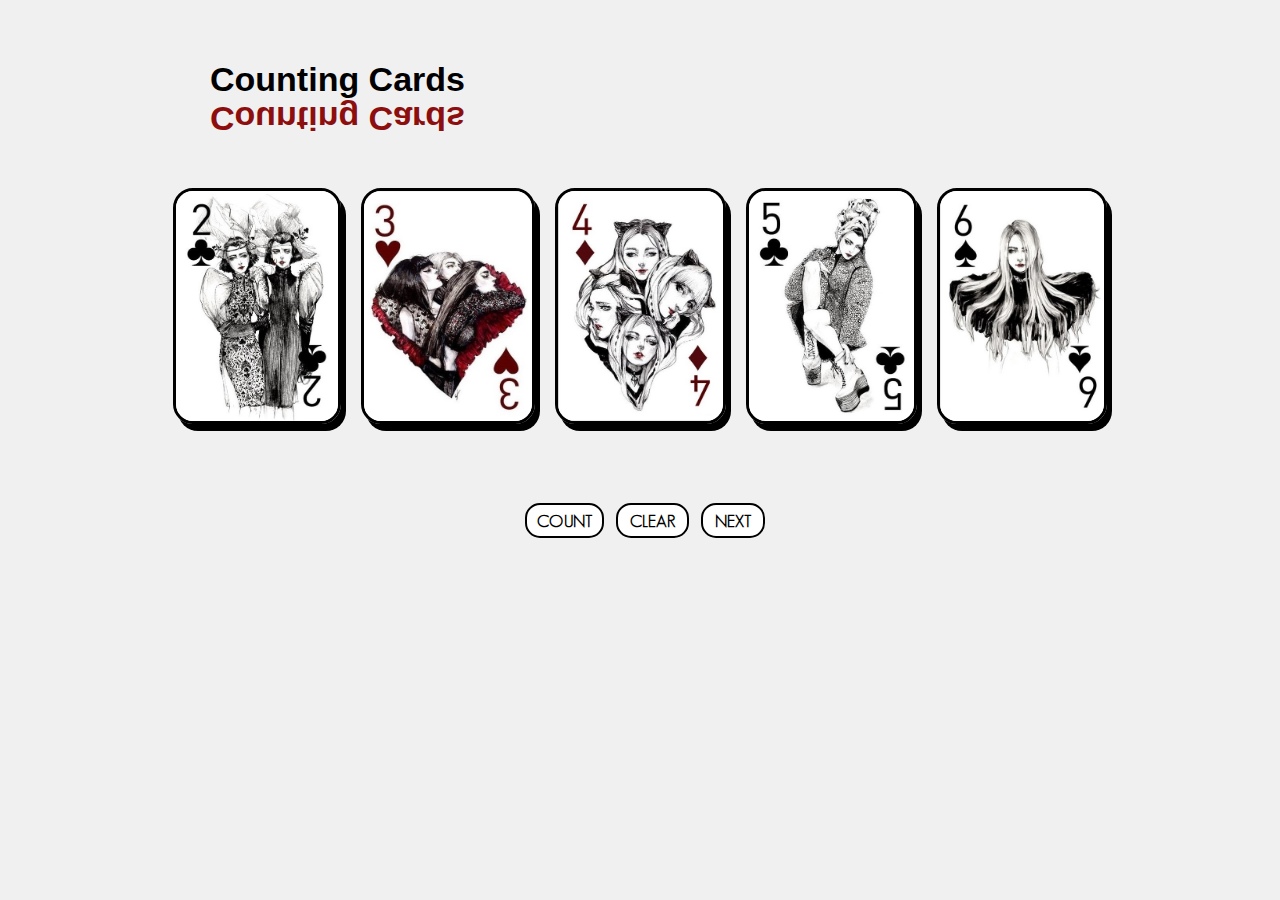
<file: index.html>
<!DOCTYPE html>
<html lang="en">
<head>
    <meta charset="UTF-8">
    <meta http-equiv="X-UA-Compatible" content="IE=edge">
    <meta name="viewport" content="width=device-width, initial-scale=1.0">
    <link rel="stylesheet" href="styles.css">
    <title>Counting Cards</title>
</head>
<body>
    <div class="header">
        <a href="index.html"><h1>Counting Cards</h1></a>
        <a href="index.html"><h1 class="h1">Counting Cards</h1></a>
    </div>
    <div class="row">
        <div class="column">
            <div class="card">
                <img src="images/2.jpg" alt="">
            </div>
            <div class="card">
                <img src="images/3.JPG" alt="">
            </div>
            <div class="card">
                <img src="images/4.JPG" alt="">
            </div>
            <div class="card">
                <img src="images/5.jpg" alt="">
            </div>
            <div class="card">
                <img src="images/6.JPG" alt="">
            </div>
        </div>
    </div>
    <h2 id="card1"></h2>
    <div class="button">
        <a href="#" type="button" class="btn1" onclick="firstseq()">Count</a>
        <a href="#" type="button" class='btn2' onclick="reset()">Clear</a>
        <a href="html/card2.html" class="btn3" type="button" >Next</a>
    </div>
<script src="index.js"></script>
</body>
</html>
</file>
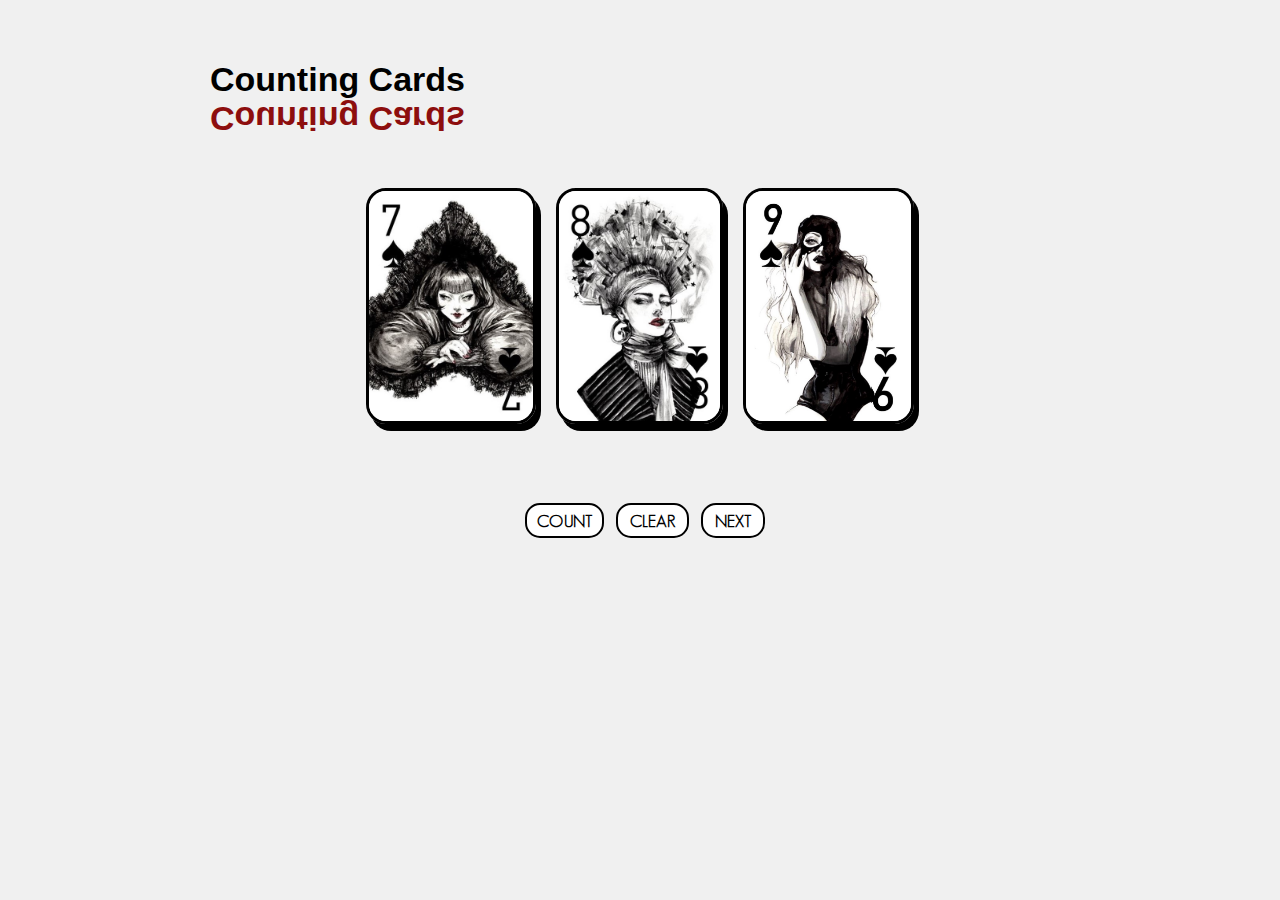
<file: html/card2.html>
<!DOCTYPE html>
<html lang="en">
<head>
    <meta charset="UTF-8">
    <meta http-equiv="X-UA-Compatible" content="IE=edge">
    <meta name="viewport" content="width=device-width, initial-scale=1.0">
    <link rel="stylesheet" href="../styles.css">
    <title>Counting Cards</title>
</head>
<body>
    <div class="header">
        <a href="../index.html"><h1>Counting Cards</h1></a>
        <a href="../index.html"><h1 class="h1">Counting Cards</h1></a>
    </div>
    <div class="row">
        <div class="column">
            <div class="card">
                <img src="../images/7.JPG" alt="">
            </div>
            <div class="card">
                <img src="../images/8.JPG" alt="">
            </div>
            <div class="card">
                <img src="../images/9.JPG" alt="">
            </div>
        </div>
    </div>
    <h2 id="card2"></h2>
    <div class="button">
        <a href="#" type="button" class="btn1" onclick="secondseq()">Count</a>
        <a href="#" type="button" class='btn2' onclick="reset2()">Clear</a>
        <a href="card3.html" class="btn3" type="button" >Next</a>
    </div>
<script src="../index.js"></script>
</body>
</html>
</file>
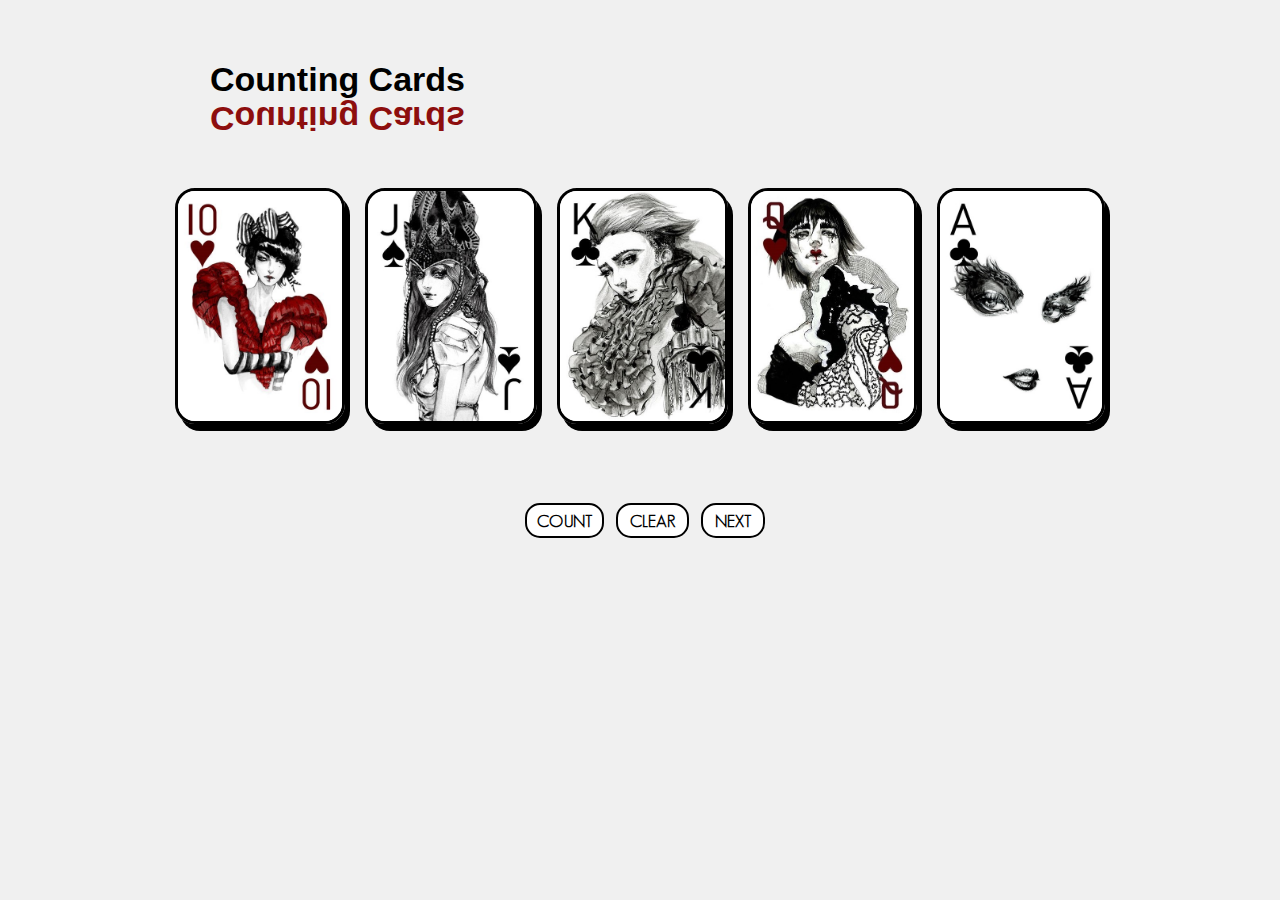
<file: html/card3.html>
<!DOCTYPE html>
<html lang="en">
<head>
    <meta charset="UTF-8">
    <meta http-equiv="X-UA-Compatible" content="IE=edge">
    <meta name="viewport" content="width=device-width, initial-scale=1.0">
    <link rel="stylesheet" href="../styles.css">
    <title>Counting Cards</title>
</head>
<body>
    <div class="header">
        <a href="../index.html"><h1>Counting Cards</h1></a>
        <a href="../index.html"><h1 class="h1">Counting Cards</h1></a>
    </div>
    <div class="row">
        <div class="column">
            <div class="card">
                <img src="../images/10.jpg" alt="">
            </div>
            <div class="card">
                <img src="../images/j.JPG" alt="">
            </div>
            <div class="card">
                <img src="../images/k.jpg" alt="">
            </div>
            <div class="card">
                <img src="../images/q.jpg" alt="">
            </div>
            <div class="card">
                <img src="../images/a.JPG" alt="">
            </div>
        </div>
    </div>
    <h2 id="card3"></h2>
    <div class="button">
        <a href="#" type="button" class="btn1" onclick="thirdseq()">Count</a>
        <a href="#" type="button" class='btn2' onclick="reset3()">Clear</a>
        <a href="card4.html" class="btn3" type="button" >Next</a>
    </div>
<script src="../index.js"></script>
</body>
</html>
</file>
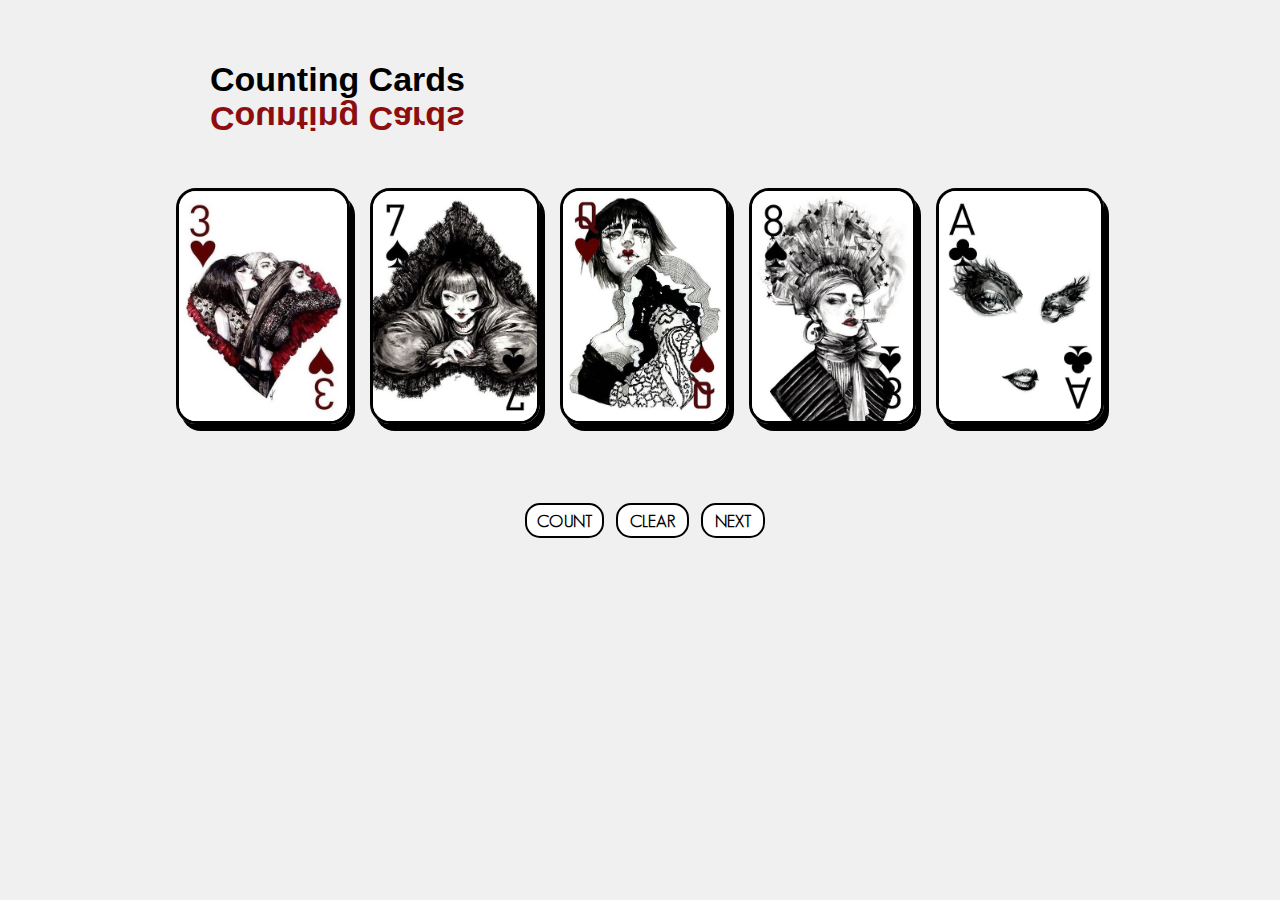
<file: html/card4.html>
<!DOCTYPE html>
<html lang="en">
<head>
    <meta charset="UTF-8">
    <meta http-equiv="X-UA-Compatible" content="IE=edge">
    <meta name="viewport" content="width=device-width, initial-scale=1.0">
    <link rel="stylesheet" href="../styles.css">
    <title>Counting Cards</title>
</head>
<body>
    <div class="header">
        <a href="../index.html"><h1>Counting Cards</h1></a>
        <a href="../index.html"><h1 class="h1">Counting Cards</h1></a>
    </div>
    <div class="row">
        <div class="column">
            <div class="card">
                <img src="../images/3.JPG" alt="">
            </div>
            <div class="card">
                <img src="../images/7.JPG" alt="">
            </div>
            <div class="card">
                <img src="../images/q.jpg" alt="">
            </div>
            <div class="card">
                <img src="../images/8.JPG" alt="">
            </div>
            <div class="card">
                <img src="../images/a.JPG" alt="">
            </div>
        </div>
    </div>
    <h2 id="card4"></h2>
    <div class="button">
        <a href="#" type="button" class="btn1" onclick="fourthseq()">Count</a>
        <a href="#" type="button" class='btn2' onclick="reset4()">Clear</a>
        <a href="card5.html" class="btn3" type="button" >Next</a>
    </div>
<script src="../index.js"></script>
</body>
</html>
</file>
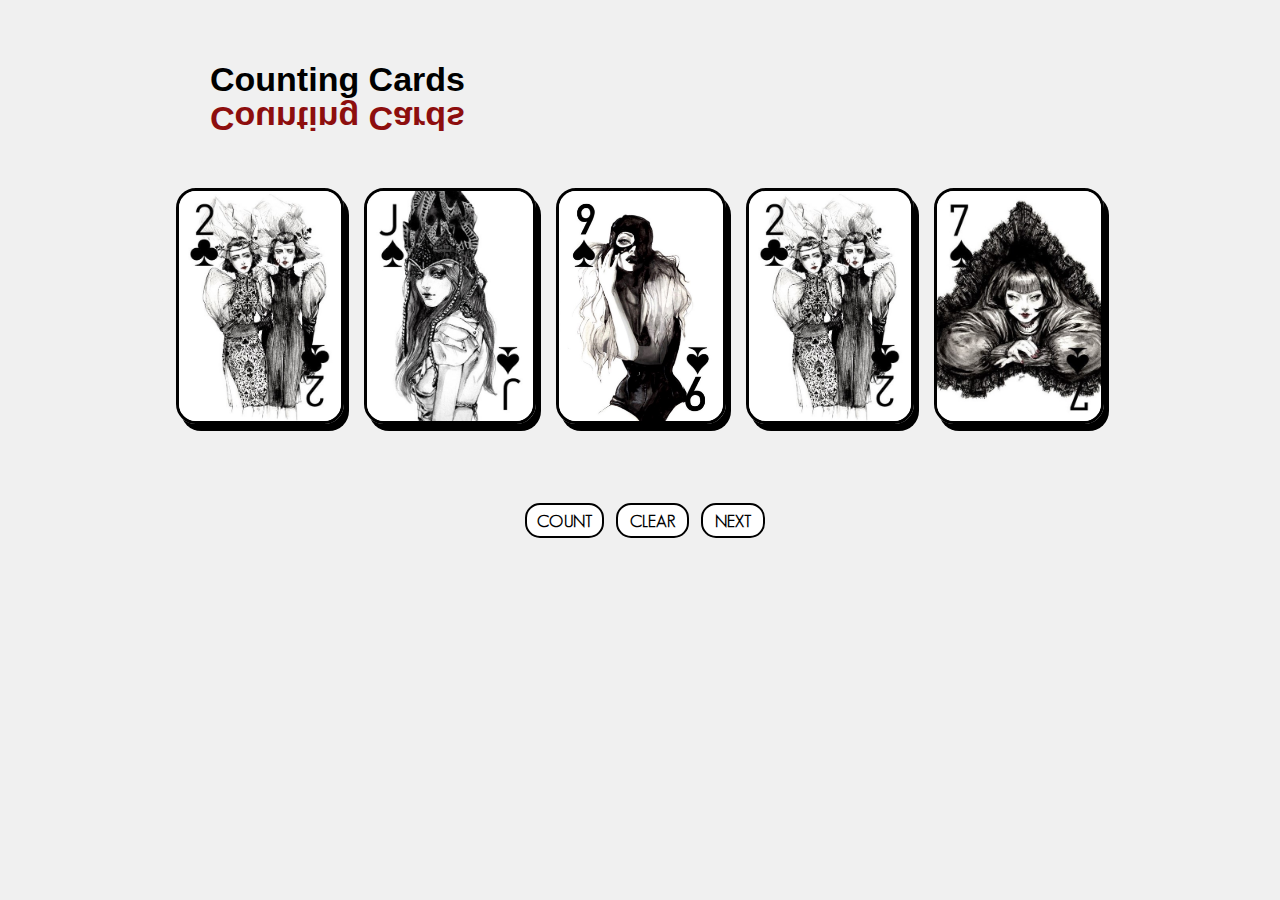
<file: html/card5.html>
<!DOCTYPE html>
<html lang="en">
<head>
    <meta charset="UTF-8">
    <meta http-equiv="X-UA-Compatible" content="IE=edge">
    <meta name="viewport" content="width=device-width, initial-scale=1.0">
    <link rel="stylesheet" href="../styles.css">
    <title>Counting Cards</title>
</head>
<body>
    <div class="header">
        <a href="../index.html"><h1>Counting Cards</h1></a>
        <a href="../index.html"><h1 class="h1">Counting Cards</h1></a>
    </div>
    <div class="row">
        <div class="column">
            <div class="card">
                <img src="../images/2.jpg" alt="">
            </div>
            <div class="card">
                <img src="../images/j.JPG" alt="">
            </div>
            <div class="card">
                <img src="../images/9.JPG" alt="">
            </div>
            <div class="card">
                <img src="../images/2.jpg" alt="">
            </div>
            <div class="card">
                <img src="../images/7.JPG" alt="">
            </div>
        </div>
    </div>
    <h2 id="card5"></h2>
    <div class="button">
        <a href="#" type="button" class="btn1" onclick="fifthseq()">Count</a>
        <a href="#" type="button" class='btn2' onclick="reset5()">Clear</a>
        <a href="card6.html" class="btn3" type="button" >Next</a>
    </div>
<script src="../index.js"></script>
</body>
</html>
</file>
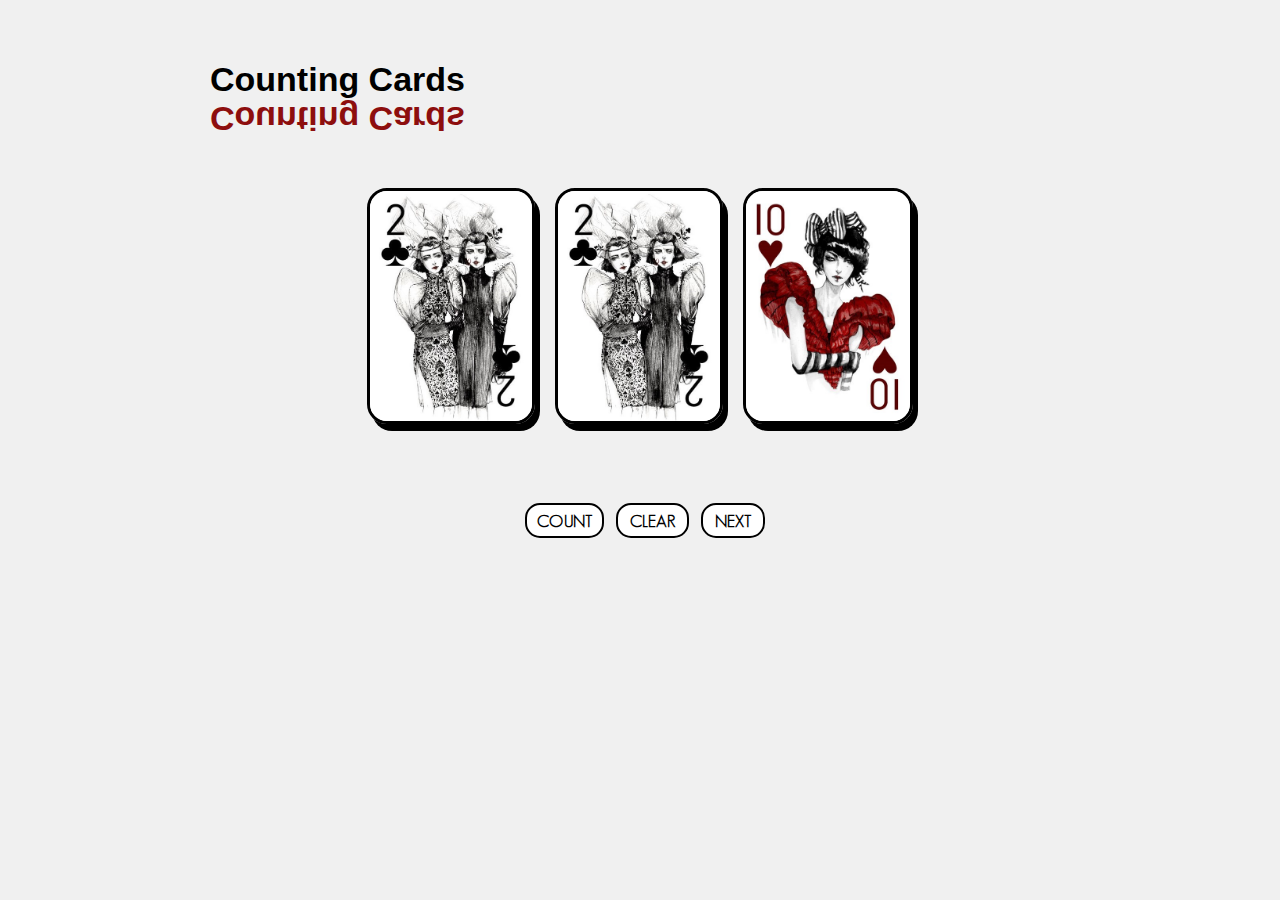
<file: html/card6.html>
<!DOCTYPE html>
<html lang="en">
<head>
    <meta charset="UTF-8">
    <meta http-equiv="X-UA-Compatible" content="IE=edge">
    <meta name="viewport" content="width=device-width, initial-scale=1.0">
    <link rel="stylesheet" href="../styles.css">
    <title>Counting Cards</title>
</head>
<body>
    <div class="header">
        <a href="../index.html"><h1>Counting Cards</h1></a>
        <a href="../index.html"><h1 class="h1">Counting Cards</h1></a>
    </div>
    <div class="row">
        <div class="column">
            <div class="card">
                <img src="../images/2.jpg" alt="">
            </div>
            <div class="card">
                <img src="../images/2.jpg" alt="">
            </div>
            <div class="card">
                <img src="../images/10.jpg" alt="">
            </div>
        </div>
    </div>
    <h2 id="card6"></h2>
    <div class="button">
        <a href="#" type="button" class="btn1" onclick="sixthseq()">Count</a>
        <a href="#" type="button" class='btn2' onclick="reset6()">Clear</a>
        <a href="card7.html" class="btn3" type="button" >Next</a>
    </div>
<script src="../index.js"></script>
</body>
</html>
</file>
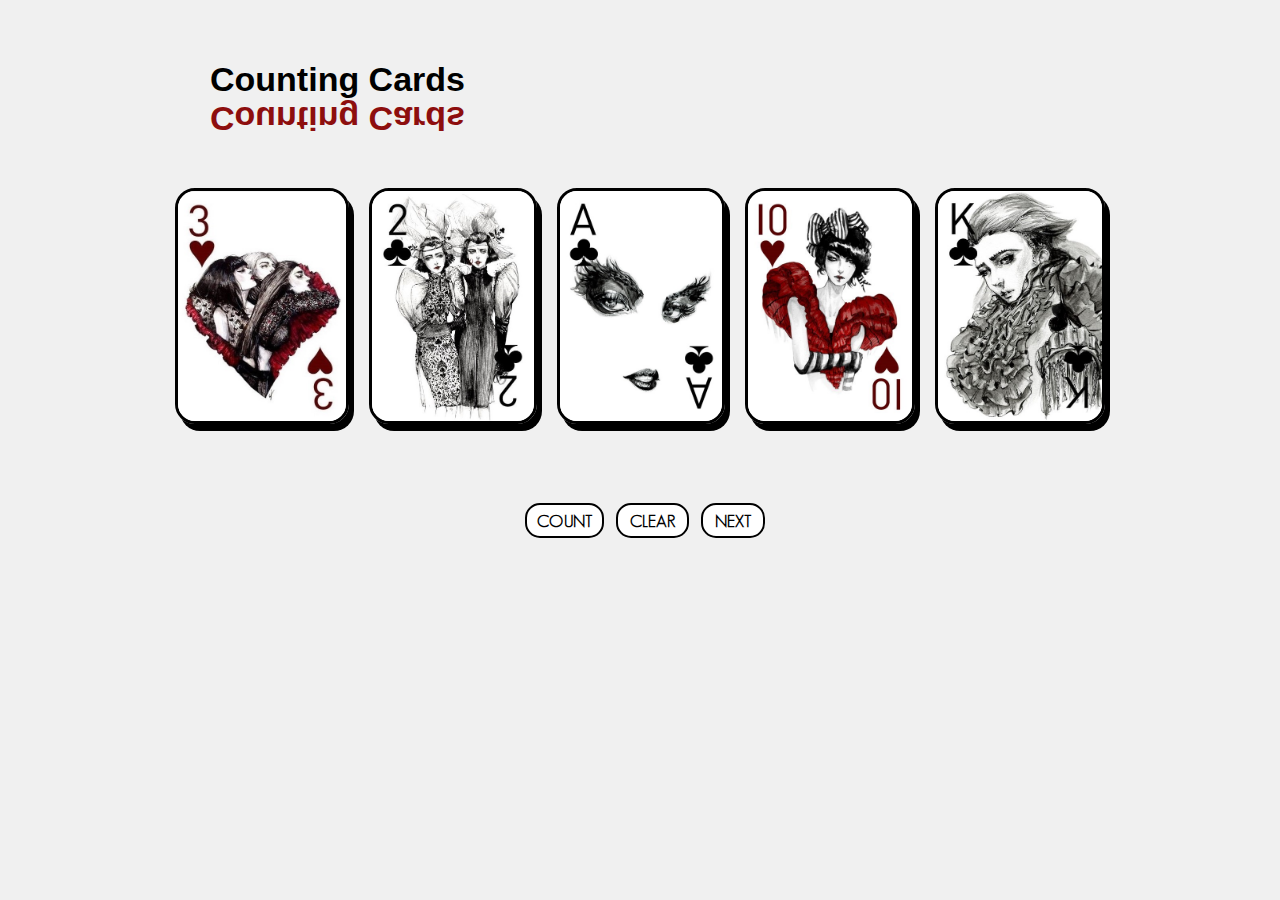
<file: html/card7.html>
<!DOCTYPE html>
<html lang="en">
<head>
    <meta charset="UTF-8">
    <meta http-equiv="X-UA-Compatible" content="IE=edge">
    <meta name="viewport" content="width=device-width, initial-scale=1.0">
    <link rel="stylesheet" href="../styles.css">
    <title>Counting Cards</title>
</head>
<body>
    <div class="header">
        <a href="../index.html"><h1>Counting Cards</h1></a>
        <a href="../index.html"><h1 class="h1">Counting Cards</h1></a>
    </div>
    <div class="row">
        <div class="column">
            <div class="card">
                <img src="../images/3.JPG" alt="">
            </div>
            <div class="card">
                <img src="../images/2.jpg" alt="">
            </div>
            <div class="card">
                <img src="../images/a.JPG" alt="">
            </div>
            <div class="card">
                <img src="../images/10.jpg" alt="">
            </div>
            <div class="card">
                <img src="../images/k.jpg" alt="">
            </div>
        </div>
    </div>
    <h2 id="card7"></h2>
    <div class="button">
        <a href="#" type="button" class="btn1" onclick="seventhseq()">Count</a>
        <a href="#" type="button" class='btn2' onclick="reset7()">Clear</a>
        <a href="../index.html" class="btn3" type="button" >Next</a>
    </div>
<script src="../index.js"></script>
</body>
</html>
</file>
<file: styles.css>
*{
    margin: 0;
    padding: 0;
}
@font-face {
    font-family: 'Geo';
    src: url(fonts/GeosansLight.ttf)
}

body {
    background: rgb(240, 240, 240);
}
.header {
    font-size: 17px;
    font-family: 'Trebuchet MS', 'Lucida Sans Unicode', 'Lucida Grande', 'Lucida Sans', Arial, sans-serif;
    margin-left: 210px;
}
.header h1 {
    margin-top: 60px;
    margin-bottom: 0px;
}
.header .h1 {
    color: rgb(141, 14, 14);
    margin-top: 0px;
    -moz-transform: scale(1, -1);
    -webkit-transform: scale(1, -1);
    -o-transform: scale(1, -1);
    -ms-transform: scale(1, -1);
    transform: scale(1, -1);
}
.row {
    display: flex;
    flex-direction: column;
    align-items: center;
}
.column {
    display: flex;
    flex-direction: row;
}
.card {
    margin: 50px 10px 30px 10px;
}
.card img {
    height: 230px;
    width: auto;
    border-radius: 20px;
    border: 3.5px solid black;
    box-shadow: 5px 7px black;
}
a {
    text-decoration: none;
    color: black;
}
a:hover {
    color: rgb(141, 14, 14);
}
.button {
    margin-top: 35px;
    font-size: 17px;
    font-family: 'Geo';
    font-weight: bold;
    text-transform: uppercase;
}
.btn1 { 
    background: white;
    border-radius: 15px;
    border: 2px solid black;
    display: inline-block;
    margin-left: 41%;
    margin-right: 8px;
    padding: 7px 10px 5px 10px;
}
.btn2, .btn3 {
    background: white;
    border: 2px solid black;
    border-radius: 15px;
    display: inline-block;
    margin-right: 8px;
    padding: 7px 12px 5px 12px;
}
h2 {
    padding-top: 10px;
    font-family: 'Geo';
    font-weight: bolder;
    text-align: center;
}
</file>
